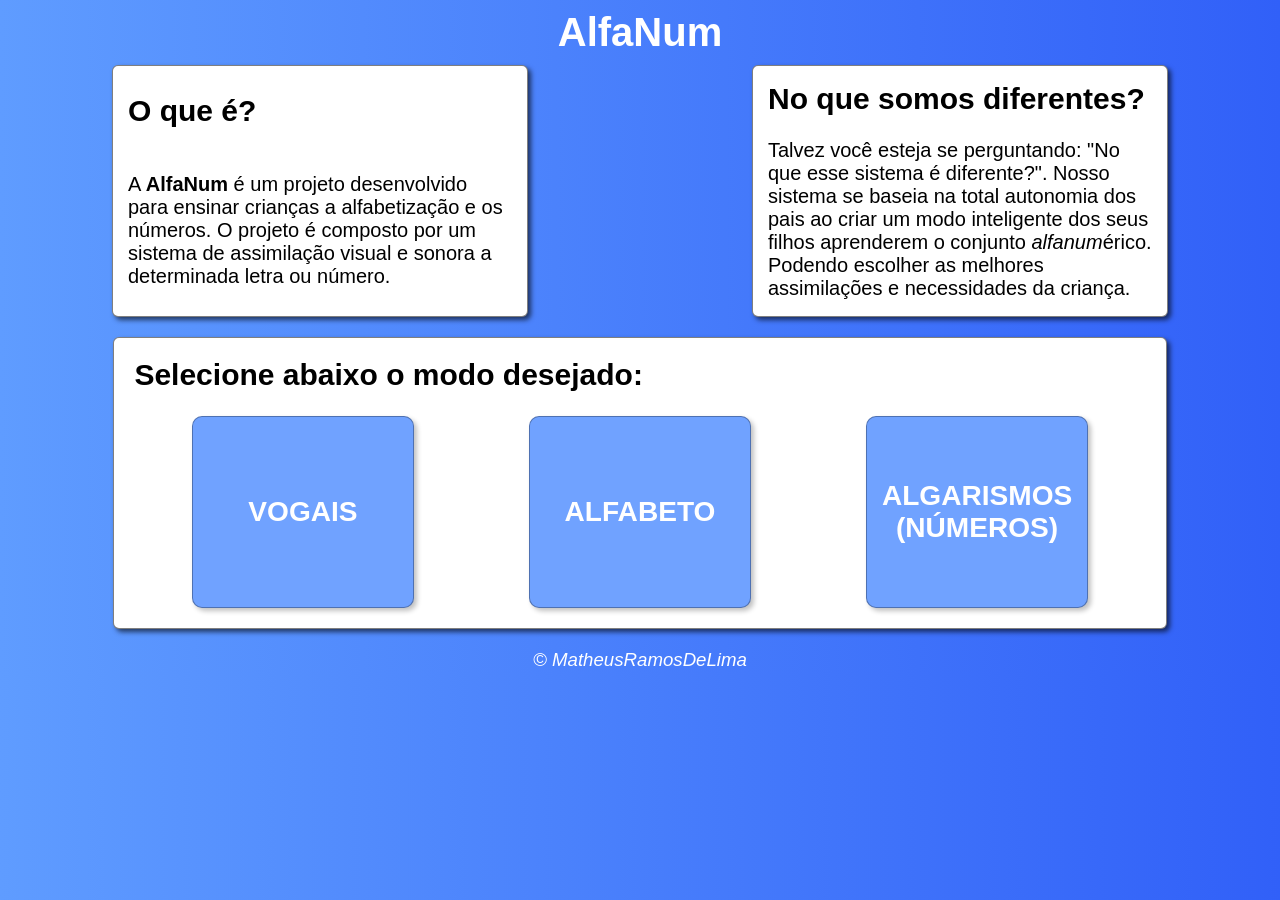
<file: site/index.html>
<!DOCTYPE html>
<html lang="pt-br">
<head>
    <meta charset="UTF-8">
    <meta http-equiv="X-UA-Compatible" content="IE=edge">
    <meta name="viewport" content="width=device-width, initial-scale=1.0">
    <link rel="stylesheet" href="style.css">
    <title>AlfaNum</title>
</head>
<body>
    <header>
        <h1>AlfaNum</h1>
    </header>
    <main>
        <section id="aboutUs">
            <div>
                <h2>O que é?</h2>
                <p>A <strong>AlfaNum</strong> é um projeto desenvolvido para ensinar crianças a alfabetização e os números. O projeto é composto por um sistema de assimilação visual e sonora a determinada letra ou número.</p>
            </div>
            <div>
                <h2>No que somos diferentes?</h2>
                <p>Talvez você esteja se perguntando: "No que esse sistema é diferente?". Nosso sistema se baseia na total autonomia dos pais ao criar um modo inteligente dos seus filhos aprenderem o conjunto <em>alfanum</em>érico. Podendo escolher as melhores assimilações e necessidades da criança.</p>
            </div>
        </section>
        <section id="selectTheMode">
            <h2>Selecione abaixo o modo desejado:</h2>
            <div id="modes">
                <a href="sections/vowels.html" class="mode">
                    <div>
                        <h3>VOGAIS</h3>
                    </div>
                </a>
                <a href="sections/alphabet.html" class="mode">
                    <div>
                        <h3>ALFABETO</h3>
                    </div>
                </a>
                <a href="sections/digits.html" class="mode">
                    <div>
                        <h3>ALGARISMOS <br> (NÚMEROS)</h3>
                    </div>
                </a>
            </div>
        </section>
    </main>
    <footer>
        <p><em>&copy; MatheusRamosDeLima</em></p>
    </footer>
</body>
</html>
</file>
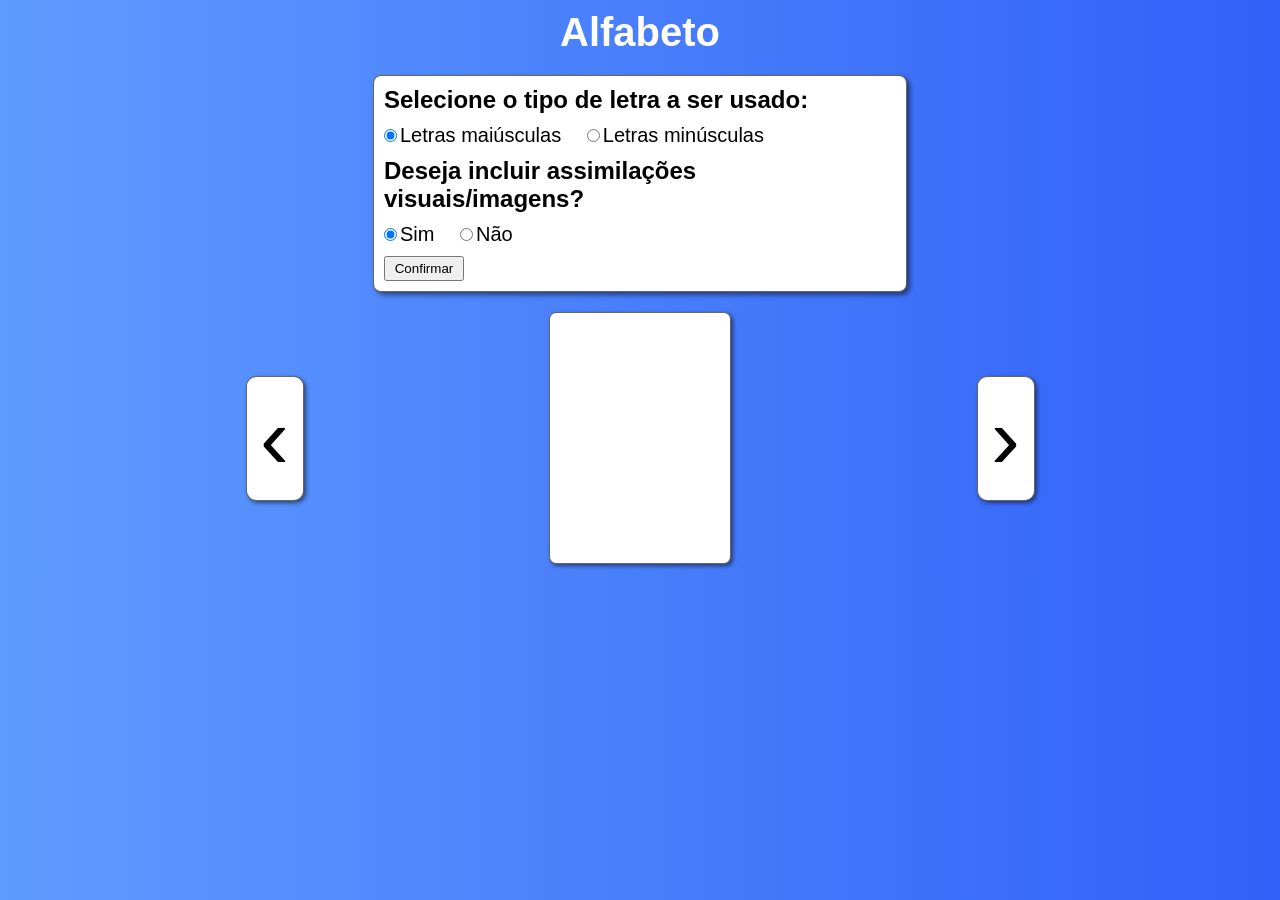
<file: site/sections/alphabet.html>
<!DOCTYPE html>
<html lang="pt-br">
<head>
    <meta charset="UTF-8">
    <meta http-equiv="X-UA-Compatible" content="IE=edge">
    <meta name="viewport" content="width=device-width, initial-scale=1.0">
    <link rel="stylesheet" href="vowelsAndAlphabet.css">
    <title>AlfaNum - Alfabeto</title>
</head>
<body>
    <header>
        <h1>Alfabeto</h1>
    </header>
    <main>
        <section>
            <div id="configurations">
                <h2>Selecione o tipo de letra a ser usado:</h2>
                <div id="configurations-letterType">
                    <div>
                        <input type="radio" name="letterType" id="upperCase" checked>
                        <label for="upperCase">Letras maiúsculas</label>
                    </div>
                    <div>
                        <input type="radio" name="letterType" id="lowerCase">
                        <label for="lowerCase">Letras minúsculas</label>
                    </div>
                </div>
                <h2>Deseja incluir assimilações visuais/imagens?</h2>
                <div id="configurations-wantImage">
                    <div>
                        <input type="radio" name="wantImage" id="yes" checked>
                        <label for="yes">Sim</label>
                    </div>
                    <div>
                        <input type="radio" name="wantImage" id="no">
                        <label for="no">Não</label>
                    </div>
                </div>
                <input type="button" value="Confirmar" id="confirmConfigurations">
            </div>
        </section>
        <section id="system">
            <section id="principal">
                <div id="divPreviousLetter" class="navigationButtons">&#8249;</div>
                <div id="divLetter"></div>
                <div id="divNextLetter" class="navigationButtons">&#8250;</div>
            </section>
            <section id="secundary">
                <div id="firstLetter"></div>
                <div id="lastLetter"></div>
            </section>
        </section>
    </main>
</body>
</html>
</file>
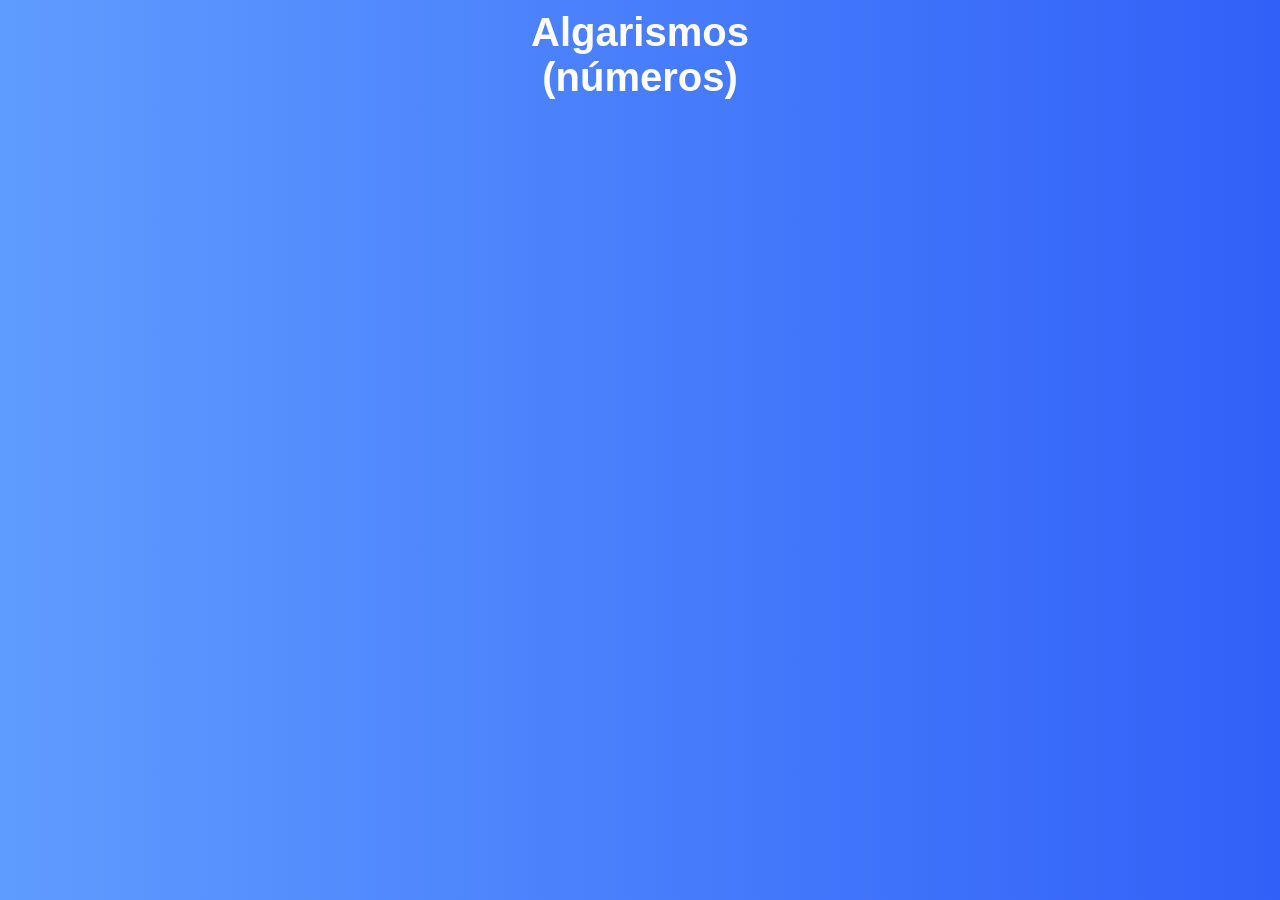
<file: site/sections/digits.html>
<!DOCTYPE html>
<html lang="pt-br">
<head>
    <meta charset="UTF-8">
    <meta http-equiv="X-UA-Compatible" content="IE=edge">
    <meta name="viewport" content="width=device-width, initial-scale=1.0">
    <link rel="stylesheet" href="digits.css">
    <title>AlfaNum - Algarismos (números)</title>
</head>
<body>
    <header>
        <h1>Algarismos <br> (números)</h1>
    </header>
    <main>
        
    </main>
</body>
</html>
</file>
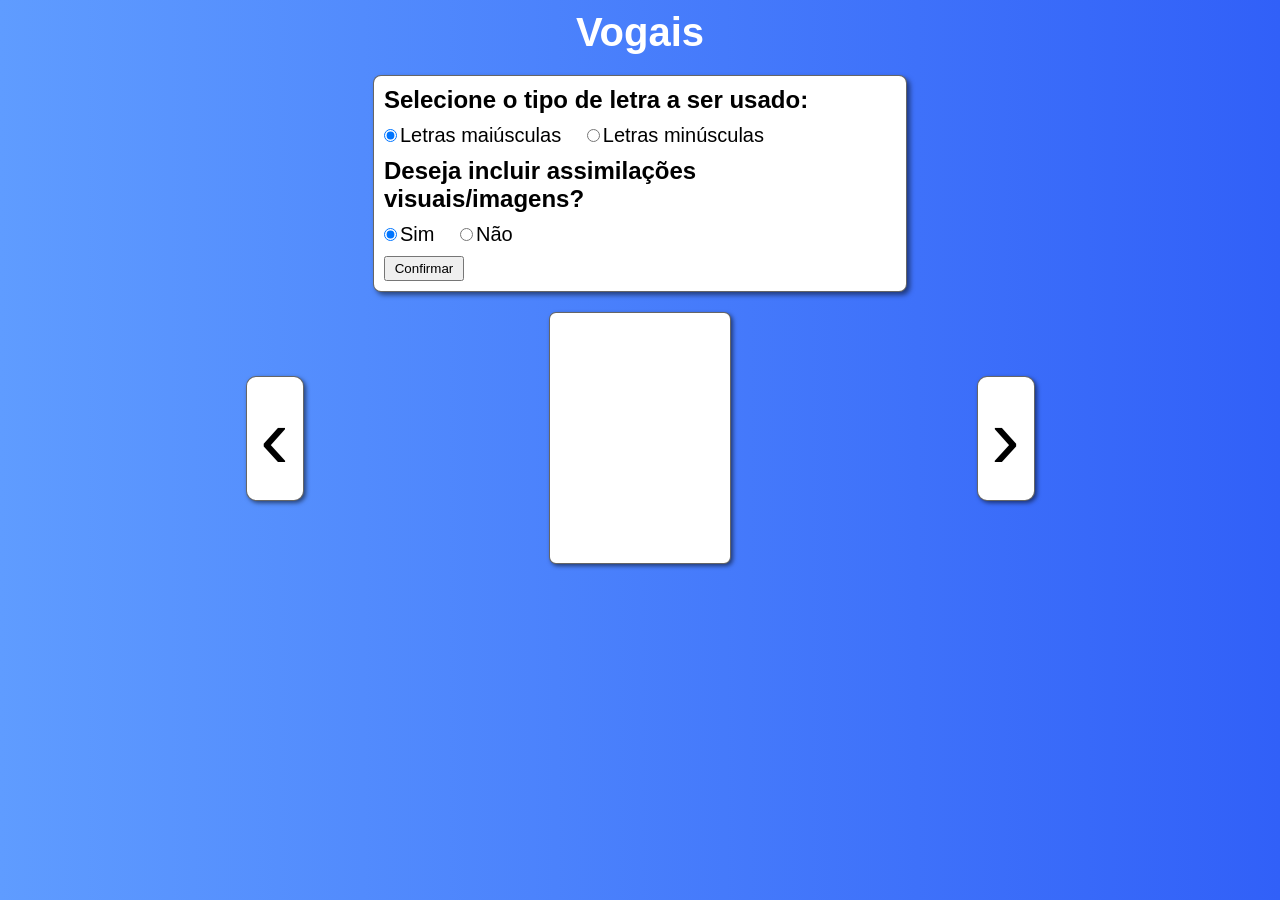
<file: site/sections/vowels.html>
<!DOCTYPE html>
<html lang="pt-br">
<head>
    <meta charset="UTF-8">
    <meta http-equiv="X-UA-Compatible" content="IE=edge">
    <meta name="viewport" content="width=device-width, initial-scale=1.0">
    <link rel="stylesheet" href="vowelsAndAlphabet.css">
    <title>AlfaNum - Vogais</title>
</head>
<body>
    <header>
        <h1>Vogais</h1>
    </header>
    <main>
        <section>
            <div id="configurations">
                <h2>Selecione o tipo de letra a ser usado:</h2>
                <div id="configurations-letterType">
                    <div>
                        <input type="radio" name="letterType" id="upperCase" checked>
                        <label for="upperCase">Letras maiúsculas</label>
                    </div>
                    <div>
                        <input type="radio" name="letterType" id="lowerCase">
                        <label for="lowerCase">Letras minúsculas</label>
                    </div>
                </div>
                <h2>Deseja incluir assimilações visuais/imagens?</h2>
                <div id="configurations-wantImage">
                    <div>
                        <input type="radio" name="wantImage" id="yes" checked>
                        <label for="yes">Sim</label>
                    </div>
                    <div>
                        <input type="radio" name="wantImage" id="no">
                        <label for="no">Não</label>
                    </div>
                </div>
                <input type="button" value="Confirmar" id="confirmConfigurations">
            </div>
        </section>
        <section id="system">
            <section id="principal">
                <div id="divPreviousLetter" class="navigationButtons">&#8249;</div>
                <div id="divLetter"></div>
                <div id="divNextLetter" class="navigationButtons">&#8250;</div>
            </section>
            <section id="secundary">
                <div id="firstLetter"></div>
                <div id="lastLetter"></div>
            </section>
        </section>
    </main>
</body>
</html>
</file>
<file: site/style.css>
* {
    padding: 0;
    margin: 0;
}

body {
    background-image: linear-gradient(to right, rgb(95, 156, 255), rgb(49, 96, 248));
    background-size: 100%;
    color: white;
    font: normal 12pt Arial;
}

header {
    text-align: center;
    margin: auto;
    margin-top: 10px;
    margin-bottom: 10px;
}

h1 {
    font-size: 30pt;
}

main {
    display: flex;
    flex-direction: column;
    justify-content: center;
}

#aboutUs {
    display: flex;
    flex-direction: row;
    justify-content: space-around;
    align-items: center;
}

#aboutUs div {
    width: 30%;
    height: 220px;
    font-size: 15pt;
    display: flex;
    flex-direction: column;
    justify-content: space-around;
    gap: 20px;
    color: black;
    background-color: white;
    border-radius: 6px;
    padding: 15px;
    border: 1px solid rgba(0, 0, 0, 0.5);
    box-shadow: 3px 3px 5px rgba(0, 0, 0, 0.612);
}

#selectTheMode {
    width: 79%;
    height: 250px;
    font-size: 15pt;
    margin: auto;
    margin-top: 20px;
    margin-bottom: 20px;
    color: black;
    background-color: white;
    border-radius: 6px;
    padding: 20px;
    border: 1px solid rgba(0, 0, 0, 0.5);
    box-shadow: 3px 3px 5px rgba(0, 0, 0, 0.612);
    display: flex;
    flex-direction: column;
    justify-content: space-between;
}

#modes {
    display: flex;
    flex-direction: row;
    align-items: center;
    justify-content: space-around;
}

.mode {
    color: white;
    text-decoration: none;
    font-size: 18pt;
    transition: 0.5s;
}

.mode div {
    background-color: rgb(112, 162, 255);
    width: 210px;
    height: 180px;
    text-align: center;
    display: flex;
    align-items: center;
    justify-content: center;
    border-radius: 10px;
    padding: 5px;
    border: 1px solid rgba(0, 0, 0, 0.3);
    box-shadow: 3px 3px 5px rgba(0, 0, 0, 0.249);
    cursor: pointer;
}

.mode div:hover {
    background-color: rgb(68, 100, 159);
    transition: 0.5s;
}

footer {
    text-align: center;
    margin: auto;
    font-size: 14pt;
}
</file>
<file: site/sections/vowelsAndAlphabet.css>
* {
    padding: 0;
    margin: 0;
}

body {
    background-image: linear-gradient(to right, rgb(95, 156, 255), rgb(49, 96, 248));
    background-size: 100%;
    color: white;
    font: normal 12pt Arial;
}

header {
    text-align: center;
    margin: auto;
    margin-top: 10px;
    margin-bottom: 10px;
}

h1 {
    font-size: 30pt;
}

#configurations {
    background-color: white;
    color: black;
    width: 40%;
    margin: auto;
    margin-top: 20px;
    margin-bottom: 20px;
    padding: 10px;
    border-radius: 8px;
    display: flex;
    flex-direction: column;
    gap: 10px;
    border: 1px solid rgba(0, 0, 0, 0.6);
    box-shadow: 3px 3px 5px rgba(0, 0, 0, 0.5);
}

#configurations h2 {
    font-size: 18pt;
}

#configurations-letterType, #configurations-wantImage {
    display: flex;
    flex-direction: row;
    align-items: center;
    gap: 5%;
}

#configurations-letterType div, #configurations-wantImage div {
    display: flex;
    flex-direction: row;
    align-items: center;
    gap: 3px;
}

#configurations label {
    font-size: 15pt;
}

#confirmConfigurations {
    width: 80px;
    height: 25px;
}

#principal {
    margin: auto;
    display: flex;
    flex-direction: row;
    align-items: center;
    justify-content: space-evenly;
}

.navigationButtons {
    font-size: 65pt;
    background-color: white;
    color: black;
    width: 2.5%;
    display: flex;
    align-items: center;
    justify-content: center;
    text-align: center;
    padding: 12px;
    border-radius: 10px;
    display: flex;
    align-items: center;
    justify-content: center;
    border: 1px solid rgba(0, 0, 0, 0.6);
    box-shadow: 2px 2px 4px rgba(0, 0, 0, 0.524);
    cursor: pointer;
}

#divLetter {
    font-size: 700%;
    background-color: white;
    color: black;
    width: 170px;
    height: 240px;
    text-align: center;
    padding: 5px;
    border-radius: 7px;
    display: flex;
    align-items: center;
    justify-content: center;
    border: 1px solid rgba(0, 0, 0, 0.6);
    box-shadow: 2px 2px 4px rgba(0, 0, 0, 0.524);
    cursor: default;
}
</file>
<file: site/sections/digits.css>
* {
    padding: 0;
    margin: 0;
}

body {
    background-image: linear-gradient(to right, rgb(95, 156, 255), rgb(49, 96, 248));
    background-size: 100%;
    color: white;
    font: normal 12pt Arial;
}

header {
    text-align: center;
    margin: auto;
    margin-top: 10px;
    margin-bottom: 10px;
}

h1 {
    font-size: 30pt;
}
</file>
